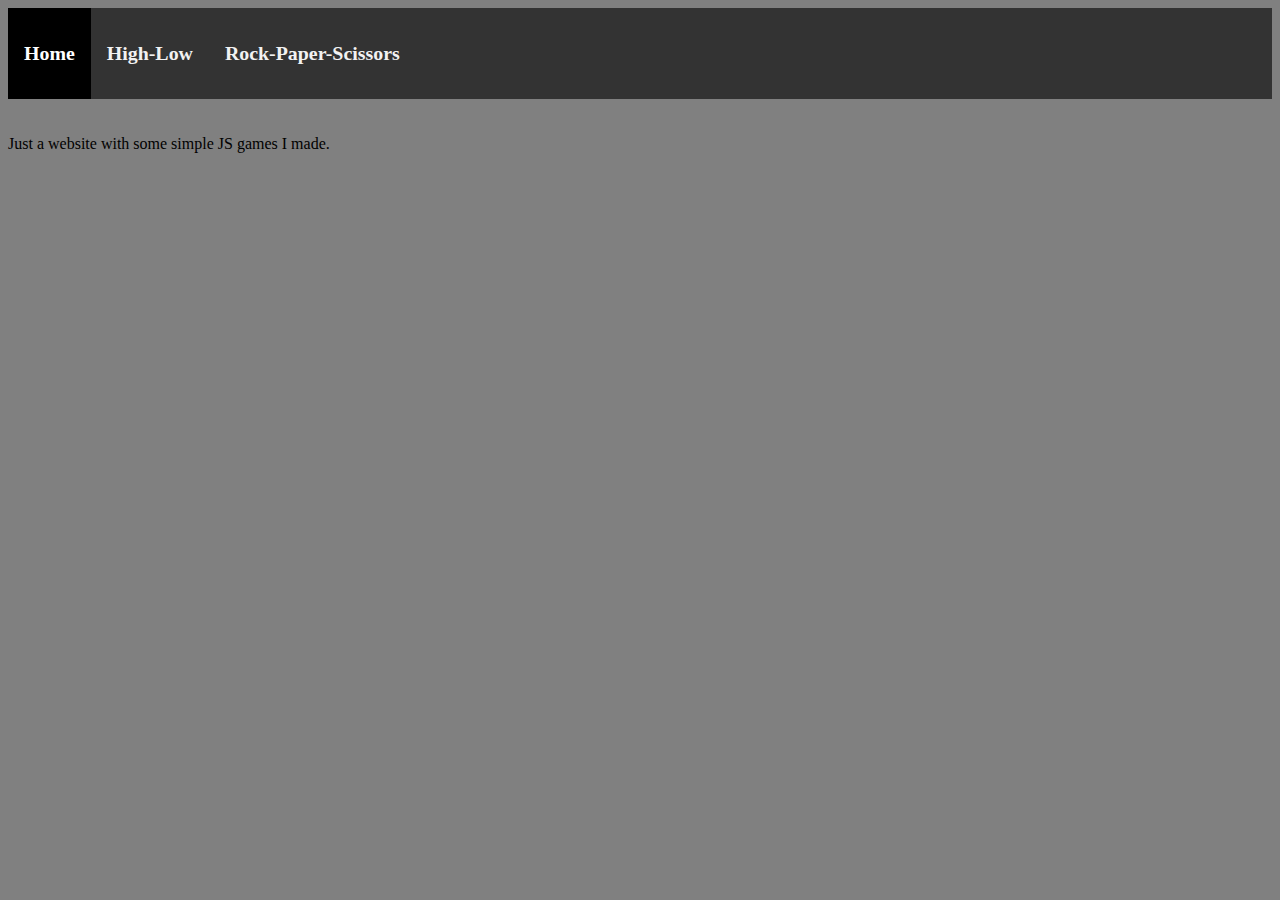
<file: javascript-games-site/index.html>
<!DOCTYPE html>
<html>
    <head>
        <link rel = "stylesheet" href = "style.css">
        <meta name = "viewport" content = "width = device-width, initial-scale = 1">
    </head>
    <body>
        <div class = "topnav">
            <a href = "index.html" class = "active"><h3>Home</h3></a>
            <a href = "games/guess-the-number/index.html"><h3>High-Low</h3></a>
            <a href = "games/rock-paper-scissors/index.html"><h3>Rock-Paper-Scissors</h3></a>
        </div>

        <br><br>

        <p1>Just a website with some simple JS games I made.</p1>
    </body>
</html>
</file>
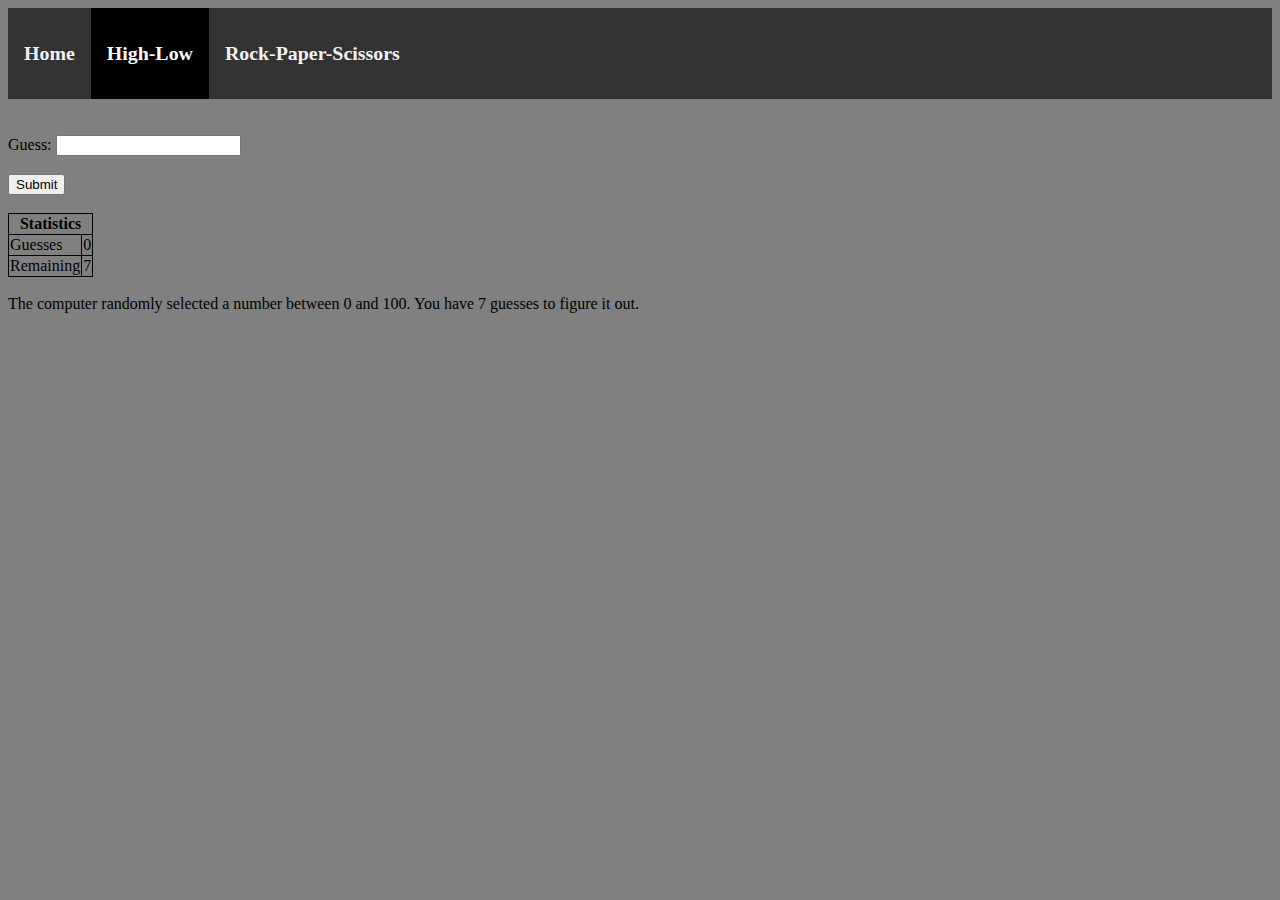
<file: javascript-games-site/games/guess-the-number/index.html>
<!DOCTYPE html>
<html>
    <head>
        <link rel = "stylesheet" href = "../../style.css">
        <script src = "main.js"></script>
        <meta name = "viewport" content = "width = device-width, initial-scale = 1">

        <title>High-Low Game</title>
    </head>
    <body>
        <div class = "topnav">
            <a href = "../../index.html"><h3>Home</h3></a>
            <a href = "index.html" class = "active"><h3>High-Low</h3></a>
            <a href = "../rock-paper-scissors/index.html"><h3>Rock-Paper-Scissors</h3></a>
        </div>

        <br><br>
        
        <form onsubmit = "return false" id = "guessForm">
            <p1>Guess:</p1>
            <input type = "number" id = "userGuess">
            <br><br>
            <input type = "submit" onclick = "highLow()">
        </form>

        <br>

        <table>
            <tr>
                <th colspan = "2">Statistics</th>
            </tr>
            <tr>
                <td>Guesses</td>
                <td id = "guessCount">0</td>
            </tr>
            <tr>
                <td>Remaining</td>
                <td id = "remainingGuesses">7</td>
            </tr>
        </table>

        <br>

        <p1 id = "test">The computer randomly selected a number between 0 and 100. You have 7 guesses to figure it out.</p1>
    </body>
</html>
</file>
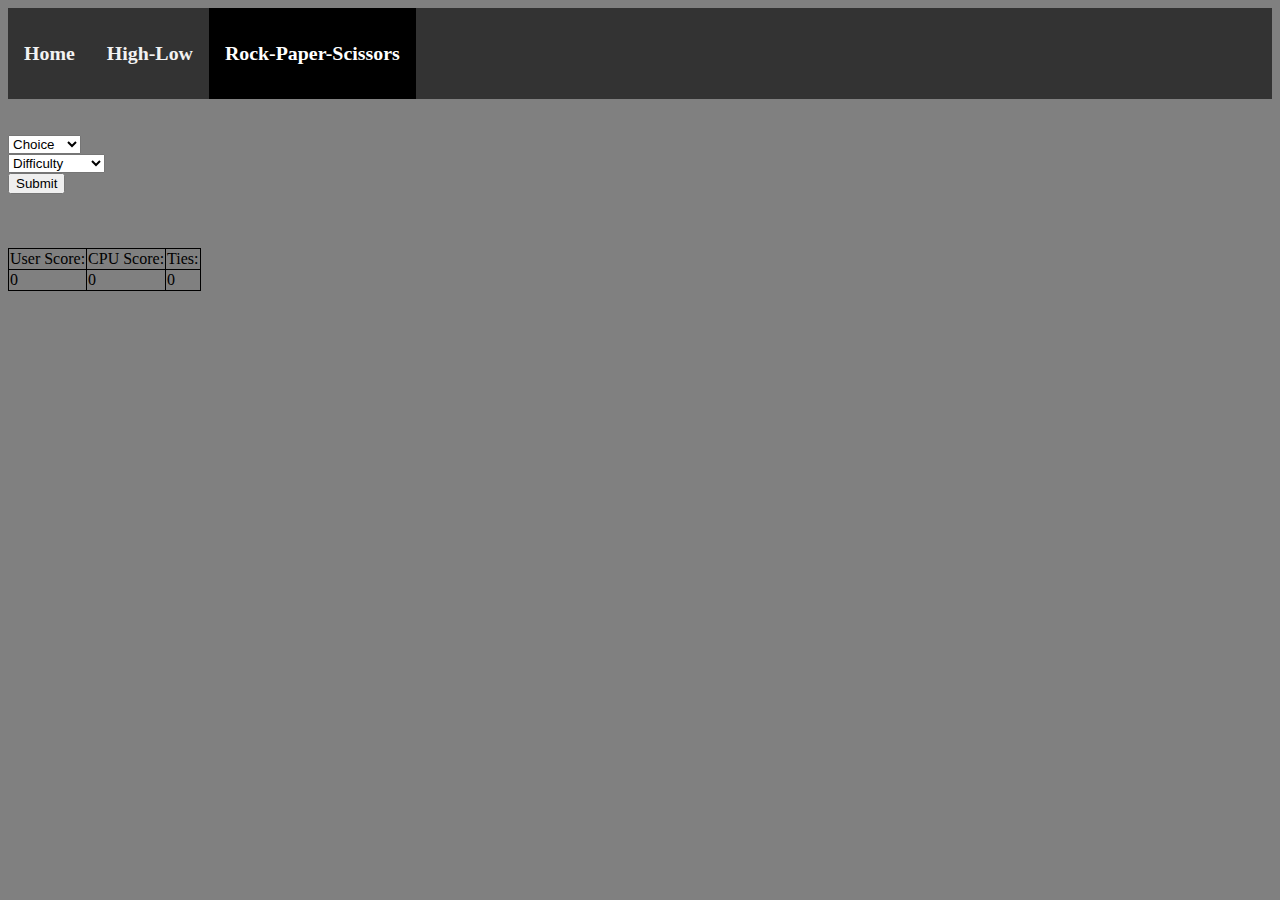
<file: javascript-games-site/games/rock-paper-scissors/index.html>
<!DOCTYPE html>
<html>
    <head>
        <script src="main.js"></script>
        <link rel="stylesheet" href="../../style.css">
        <meta name = "viewport" content = "width = device-width, initial-scale = 1">

        <title>Rock Paper Scissors</title>
    </head>
    <body>
        <div class = "topnav">
            <a href = "../../index.html"><h3>Home</h3></a>
            <a href = "../guess-the-number/index.html"><h3>High-Low</h3></a>
            <a href = "index.html" class = "active"><h3>Rock-Paper-Scissors</h3></a>
        </div>

        <br><br>
        
        <form id="form" onsubmit="return false">
            <select name="dropdown" id="userChoice">
                <option value = "" disabled selected hidden>Choice</option>
                <option value="Rock" id="rock">Rock</option>
                <option value="Paper" id="paper">Paper</option>
                <option value="Scissors" id="scissors">Scissors</option>
            </select>
            <br>
            <select name="dropdown" id="difficulty">
                <option value = "" disabled selected hidden>Difficulty</option>
                <option value="beginner" id="beginner">Beginner</option>
                <option value="intermediate" id="intermediate">Intermediate</option>
                <option value="hard" id="hard">Hard</option>
            </select>
            <br>
            <input type="submit" onclick="determineWinner()">
        </form>
        <br><br><br>
        <table>
            <tr>
                <td>User Score:</td>
                <td>CPU Score:</td>
                <td>Ties:</td>
            </tr>
            <tr>
                <td id="userScore">0</td>
                <td id="computerScore">0</td>
                <td id="ties">0</td>
            </tr>
        </table>
    </body>
</html>
</file>
<file: javascript-games-site/style.css>
body {
    background-color: gray;
}
.topnav {
    overflow: hidden;
    background-color: #333;
}
.topnav a {
    float: left;
    color: #f2f2f2;
    text-align: center;
    padding: 14px 16px;
    text-decoration: none;
    font-size: 17px;
}
.topnav a:hover {
    color: black;
    background-color: #ddd;
}
.topnav a.active {
    background-color: black;
    color: white;
}
table, th, td{
    border: 1px solid black;
    border-collapse: collapse;
}
td {
    width: auto;
}
</file>
